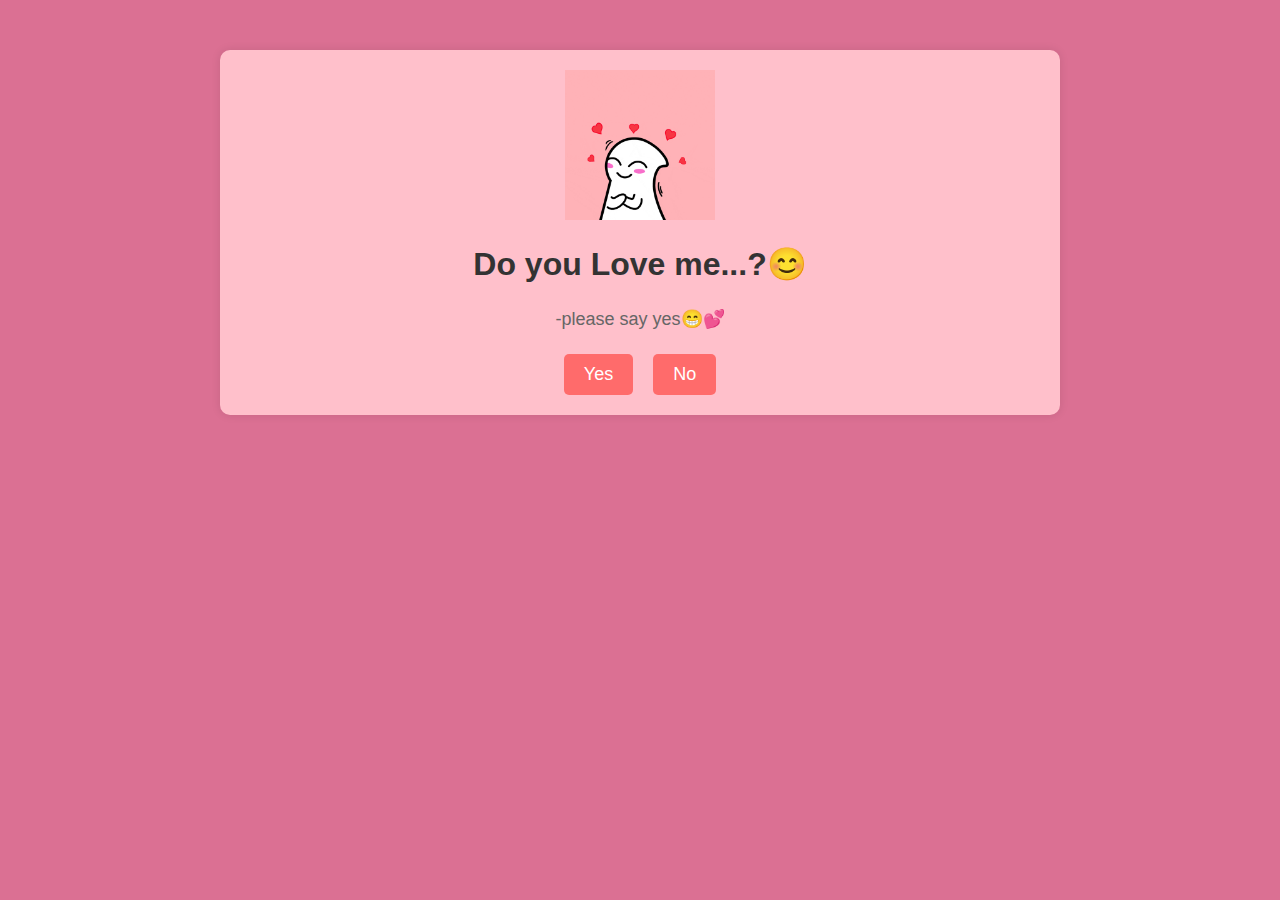
<file: index.html>
<!DOCTYPE html>
<html lang="en">
<head>
    <meta charset="UTF-8">
    <meta name="viewport" content="width=device-width, initial-scale=1.0">
    <title>letter</title>
    <link rel="stylesheet" href="style.css">
    <script src="script.js"></script>
</head>
<body>
    <div class="container">
        <img src="giphy.gif" height="150rem">
        <h1>Do you Love me...?😊</h1>
        <p>-please say yes😁💕</p>
        <div class="button-container">
            <button onclick="redirectToPage()">Yes</button>
            <button onclick="respond(1)">No</button>
        </div>
    </div>
</body>
</html>
</file>
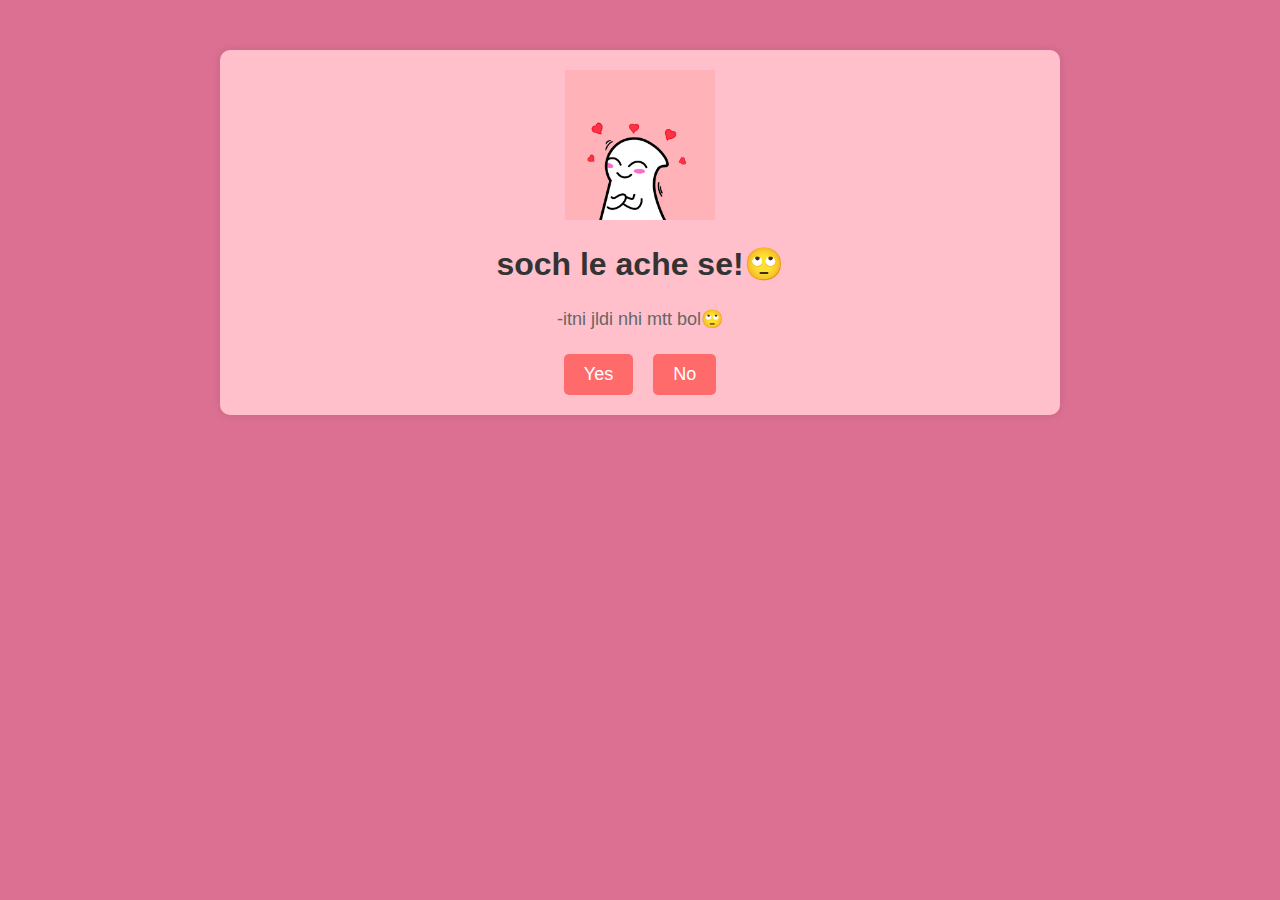
<file: no1.html>
<!DOCTYPE html>
<html lang="en">
<head>
    <meta charset="UTF-8">
    <meta name="viewport" content="width=device-width, initial-scale=1.0">
    <title>letter</title>
    <link rel="stylesheet" href="style.css">
    <script src="script.js"></script>
</head>
<body>
    <div class="container">
        <img src="giphy.gif" height="150rem">
        <h1>soch le ache se!🙄</h1>
        <p>-itni jldi nhi mtt bol🙄</p>
        <div class="button-container">
            <button onclick="redirectToPage()">Yes</button>
            <button onclick="respond(2)">No</button>
        </div>
    </div>
</body>
</html>
</file>
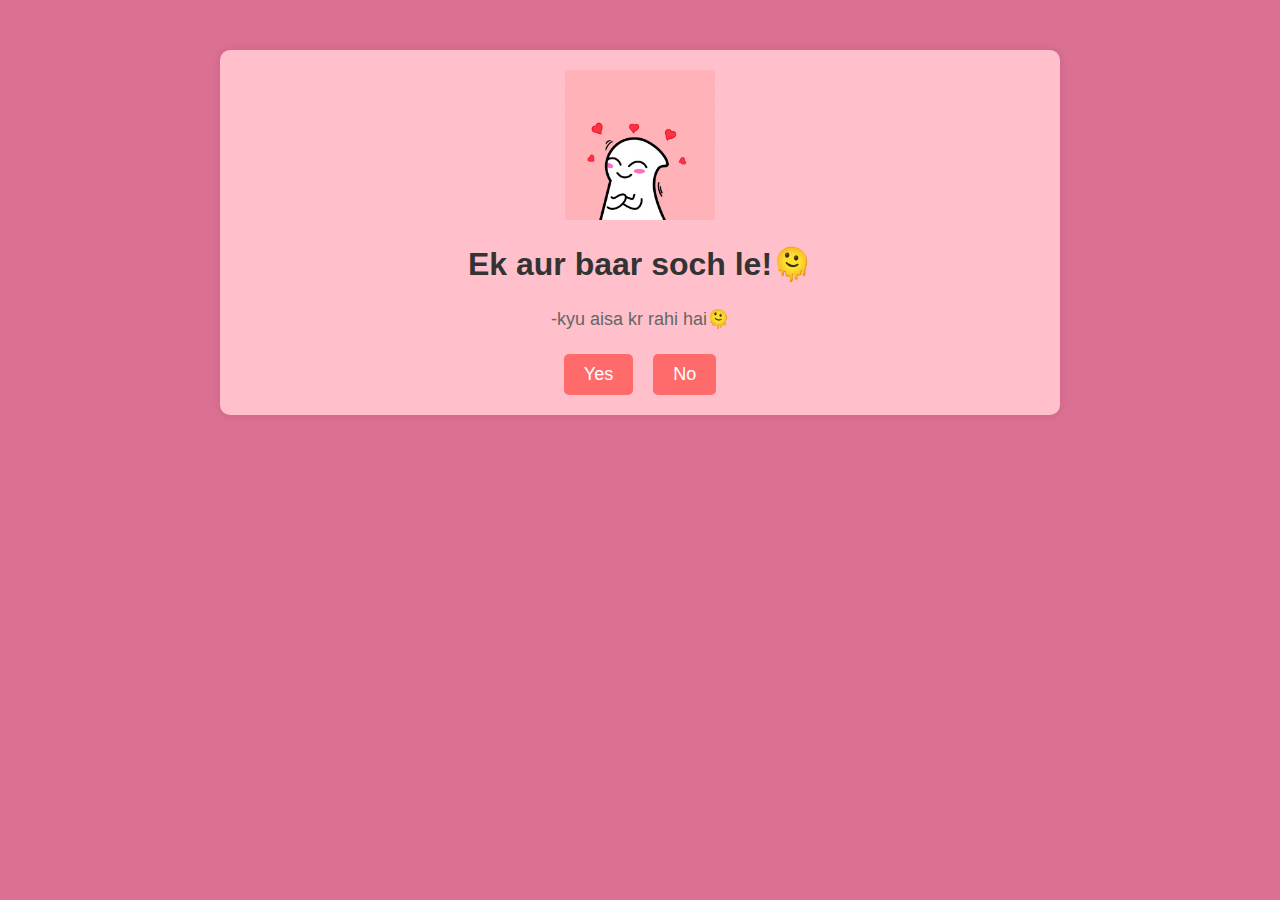
<file: no2.html>
<!DOCTYPE html>
<html lang="en">
<head>
    <meta charset="UTF-8">
    <meta name="viewport" content="width=device-width, initial-scale=1.0">
    <title>letter</title>
    <link rel="stylesheet" href="style.css">
    <script src="script.js"></script>
</head>
<body>
    <div class="container">
        <img src="giphy.gif" height="150rem">
        <h1>Ek aur baar soch le!🫠</h1>
        <p>-kyu aisa kr rahi hai🫠</p>
        <div class="button-container">
            <button onclick="redirectToPage()">Yes</button>
            <button onclick="respond(3)">No</button>
        </div>
    </div>
</body>
</html>
</file>
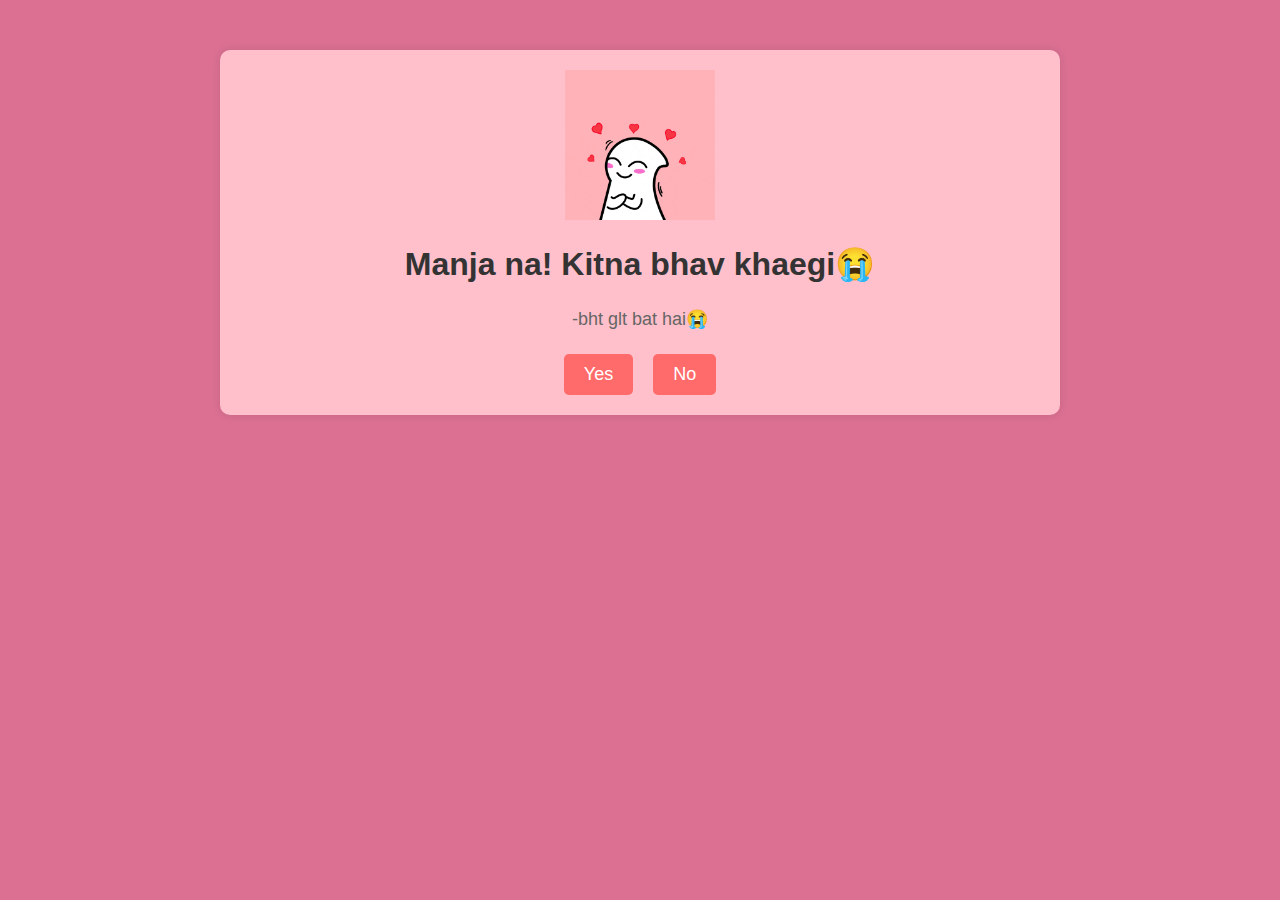
<file: no3.html>
<!DOCTYPE html>
<html lang="en">
<head>
    <meta charset="UTF-8">
    <meta name="viewport" content="width=device-width, initial-scale=1.0">
    <title>letter</title>
    <link rel="stylesheet" href="style.css">
    <script src="script.js"></script>
</head>
<body>
    <div class="container">
        <img src="giphy.gif" height="150rem">
        <h1>Manja na! Kitna bhav khaegi😭 </h1>
        <p>-bht glt bat hai😭</p>
        <div class="button-container">
            <button onclick="redirectToPage()">Yes</button>
            <button onclick="moveNoButton()">No</button>
        </div>
    </div>
</body>
</html>
</file>
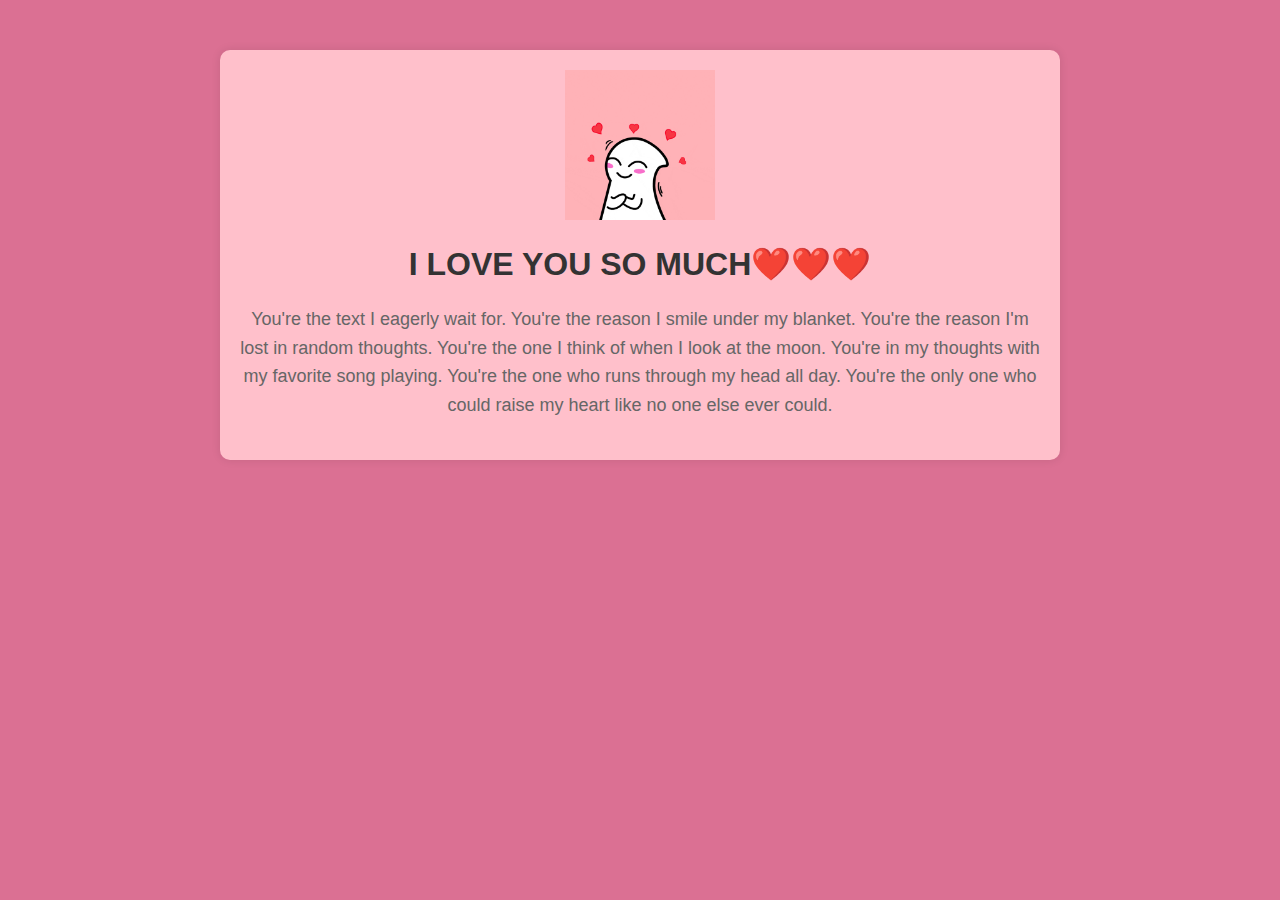
<file: yes.html>
<!DOCTYPE html>
<html lang="en">
<head>
    <meta charset="UTF-8">
    <meta name="viewport" content="width=device-width, initial-scale=1.0">
    <title>letter</title>
    <link rel="stylesheet" href="style.css">
    <script src="script.js"></script>
</head>
<body>
    <div class="container">
        <img src="giphy.gif" height="150rem">
        <h1>I LOVE YOU SO MUCH❤️❤️❤️</h1>
        <P>You're the text I eagerly wait for.
            You're the reason I smile under my blanket.
            You're the reason I'm lost in random thoughts.
            You're the one I think of when I look at the moon.
            You're in my thoughts with my favorite song playing.
            You're the one who runs through my head all day.
            You're the only one who could raise my heart like no one else ever could.</P>
    </div>
</body>
</html>
</file>
<file: style.css>
body {
    font-family: Arial, sans-serif;
    margin: 0;
    padding: 0;
    background-color: palevioletred;
}
.container {
    max-width: 800px;
    margin: 50px auto;
    padding: 20px;
    background-color: pink;
    border-radius: 10px;
    box-shadow: 0 0 10px rgba(0, 0, 0, 0.1);
    text-align: center;
}
h1 {
    color: #333;
}
p {
    color: #666;
    font-size: 18px;
    line-height: 1.6;
    margin-bottom: 20px;
}
.button-container {
    display: flex;
    justify-content: center;
}
button {
    padding: 10px 20px;
    margin: 0 10px;
    background-color: #ff6b6b;
    color: #fff;
    border: none;
    border-radius: 5px;
    font-size: 18px;
    cursor: pointer;
}
button:hover {
    background-color: #ff4d4d;
}
</file>
